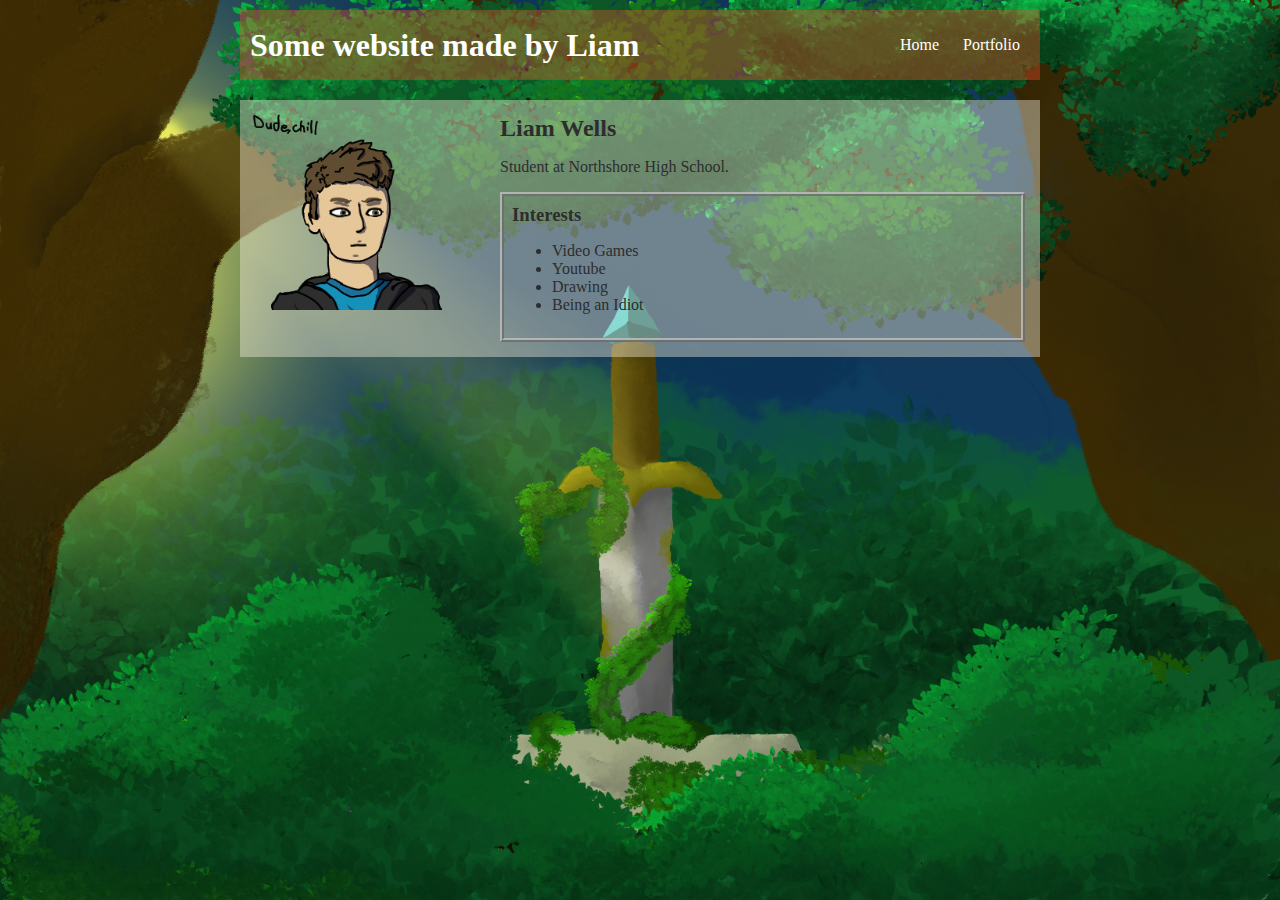
<file: index.html>
<!DOCTYPE HTML>
<html>
    <head>
        <title>Some Random Website Made for Something</title>
        <style>
            body {
                background-image: url("FSD/sword.png");
                background-size: cover;
                background-repeat: no-repeat;
                color: rgb(45, 45, 45);
                padding: 10px;
                font-family: "Comic Sans MS";
            }
            #all-contents {
                max-width: 800px;
                margin: auto;
            }

            /* navigation menu */
            nav {
                background: rgba(239, 81, 41, 0.377);
                margin: 0 auto;
                margin-bottom: 20px;
                display: flex;
                padding: 10px;
            }
            h1 {
                display: flex;
                align-items: center;
                color: white;
                flex: 1;
                margin: 0;
            }
            #nav-ul {
                list-style-image: none;
            }
            .nav-li {
                display: inline-block;
                padding: 0 10px;
            }
            a {
                text-decoration: none;
                color: #fff;
            }

            /* main container area beneath menu */
            main {
                background: rgba(245, 238, 219, 0.425);
                display: flex;
            }
            .sidebar {
                margin-right: 25px;
                padding: 10px;
            }
            .sidebar-img {
                width: 200px;
            }
            .content {
                flex: 1;
                padding: 15px;
            }
            #interests {
                border: 4px rgba(192, 192, 192, 0.795) ridge;
                padding: 8px;
            }
            h2, h3 {
                margin: 0px;
            }
        </style>
    </head>
    <body id = "all-contents">
        <!-- All content goes here -->
        <div> 
            <nav>
                <h1>Some website made by Liam</h1>
                    <ul id="nav-ul">
                        <li class="nav-li">
                            <a class="nav a" href="index.html">Home</a>
                        </li>
                        <li class="nav-li">
                            <a class="nav a" href="FSD/portfolio.html">Portfolio</a>
                        </li>
                    </ul>
                </h1>
            </nav>

            <main>
                <!--Sidebar section-->
                
                <div class = "sidebar">
                    <img class = "sidebar-img" src="FSD/PFP.png">
                </div>

                <!--Content section-->
                <div class = "content">
                    <h2>Liam Wells</h2>

                    <p>Student at Northshore High School.</p>
                    <!--Interests-->
                    <div id = "interests">
                        <h3>Interests</h3>
                        <ul>
                            <li>Video Games</li>
                            <li>Youtube</li>
                            <li>Drawing</li>
                            <li>Being an Idiot</li>
                    </div>
                </div>
            </main>
        </div>
    </body>
</html>
</file>
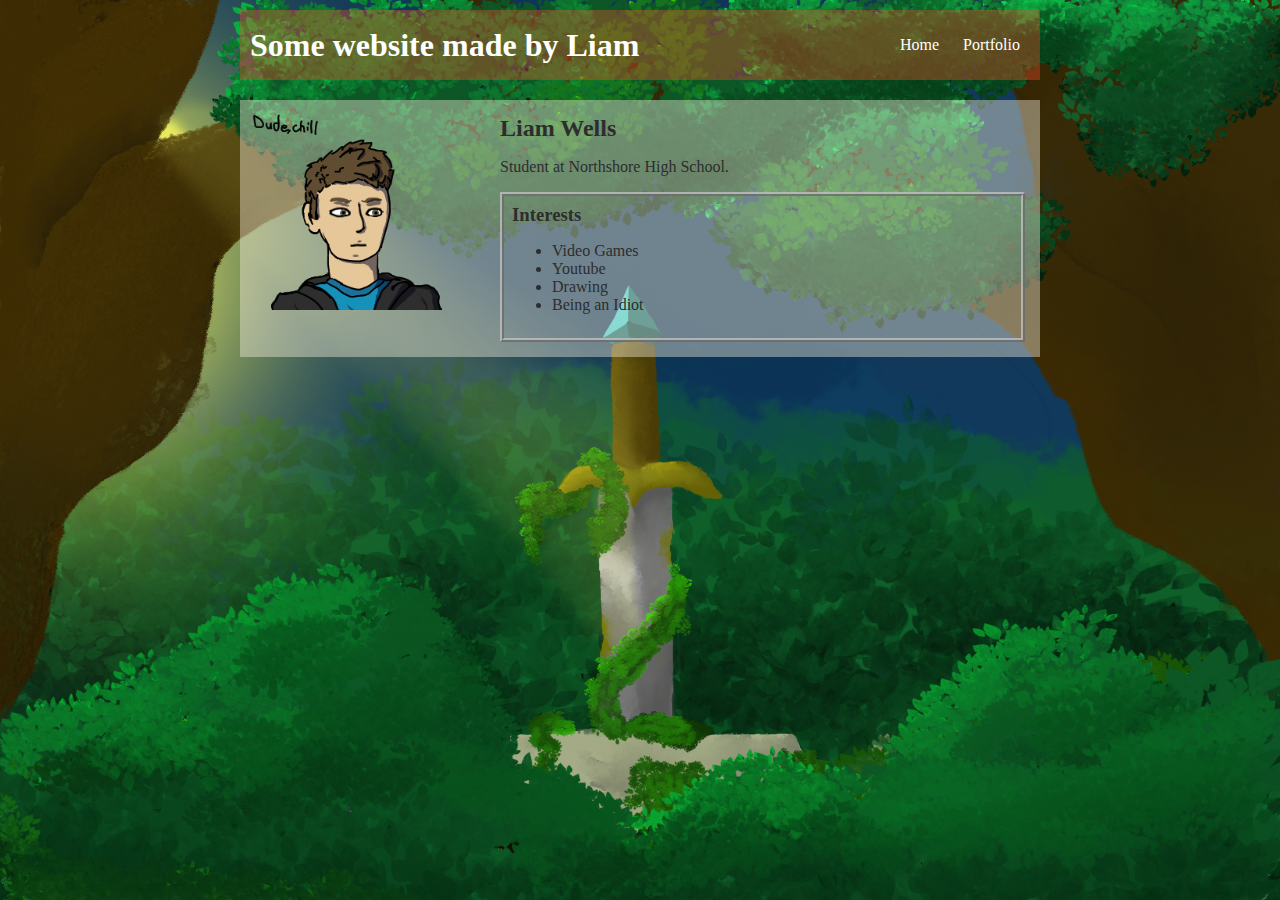
<file: FSD/index.html>
<!DOCTYPE HTML>
<html>
    <head>
        <title>Some Random Website Made for Something</title>
        <style>
            body {
                background-image: url("sword.png");
                background-size: cover;
                background-repeat: no-repeat;
                color: rgb(45, 45, 45);
                padding: 10px;
                font-family: "Comic Sans MS";
            }
            #all-contents {
                max-width: 800px;
                margin: auto;
            }

            /* navigation menu */
            nav {
                background: rgba(239, 81, 41, 0.377);
                margin: 0 auto;
                margin-bottom: 20px;
                display: flex;
                padding: 10px;
            }
            h1 {
                display: flex;
                align-items: center;
                color: white;
                flex: 1;
                margin: 0;
            }
            #nav-ul {
                list-style-image: none;
            }
            .nav-li {
                display: inline-block;
                padding: 0 10px;
            }
            a {
                text-decoration: none;
                color: #fff;
            }

            /* main container area beneath menu */
            main {
                background: rgba(245, 238, 219, 0.425);
                display: flex;
            }
            .sidebar {
                margin-right: 25px;
                padding: 10px;
            }
            .sidebar-img {
                width: 200px;
            }
            .content {
                flex: 1;
                padding: 15px;
            }
            #interests {
                border: 4px rgba(192, 192, 192, 0.795) ridge;
                padding: 8px;
            }
            h2, h3 {
                margin: 0px;
            }
        </style>
    </head>
    <body id = "all-contents">
        <!-- All content goes here -->
        <div> 
            <nav>
                <h1>Some website made by Liam</h1>
                    <ul id="nav-ul">
                        <li class="nav-li">
                            <a class="nav a" href="index.html">Home</a>
                        </li>
                        <li class="nav-li">
                            <a class="nav a" href="portfolio.html">Portfolio</a>
                        </li>
                    </ul>
                </h1>
            </nav>

            <main>
                <!--Sidebar section-->
                
                <div class = "sidebar">
                    <img class = "sidebar-img" src="PFP.png">
                </div>

                <!--Content section-->
                <div class = "content">
                    <h2>Liam Wells</h2>

                    <p>Student at Northshore High School.</p>
                    <!--Interests-->
                    <div id = "interests">
                        <h3>Interests</h3>
                        <ul>
                            <li>Video Games</li>
                            <li>Youtube</li>
                            <li>Drawing</li>
                            <li>Being an Idiot</li>
                    </div>
                </div>
            </main>
        </div>
    </body>
</html>
</file>
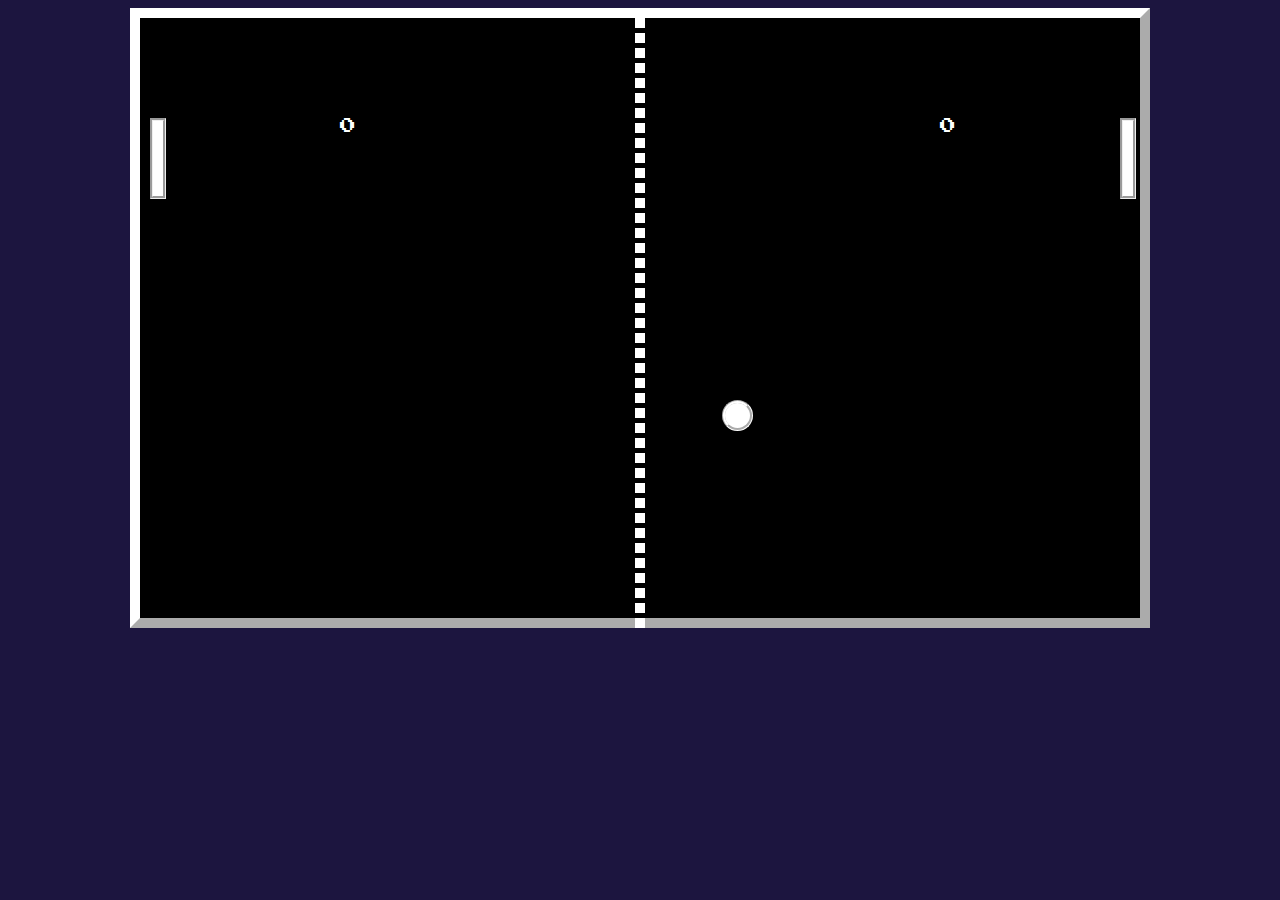
<file: ASD/PONG/index.html>
<!DOCTYPE html>
<html>
  <head>
    <title>Title</title>
    <!-- Load CSS files -->
    <link rel="stylesheet" type="text/css" href="index.css">
    <link href="https://fonts.googleapis.com/css2?family=Press+Start+2P&display=swap" rel="stylesheet">
    
    <!-- Load JavaScript files -->
    <script src="jquery.min.js"></script>
    <script src="index.js"></script>
  </head>
  
  <body>
    <div id='board'>
      <div id='player1'></div>
      <div id="player2"></div>
      <div id="ball"></div>
      <div id="scoreLeft">0</div>
      <div id="scoreRight">0</div> 
      <div id="thatWeirdLineDownTheMiddle"></div>
      <button id="continueButton">Continue?</button>
    </div>
  </body>
</html>
</file>
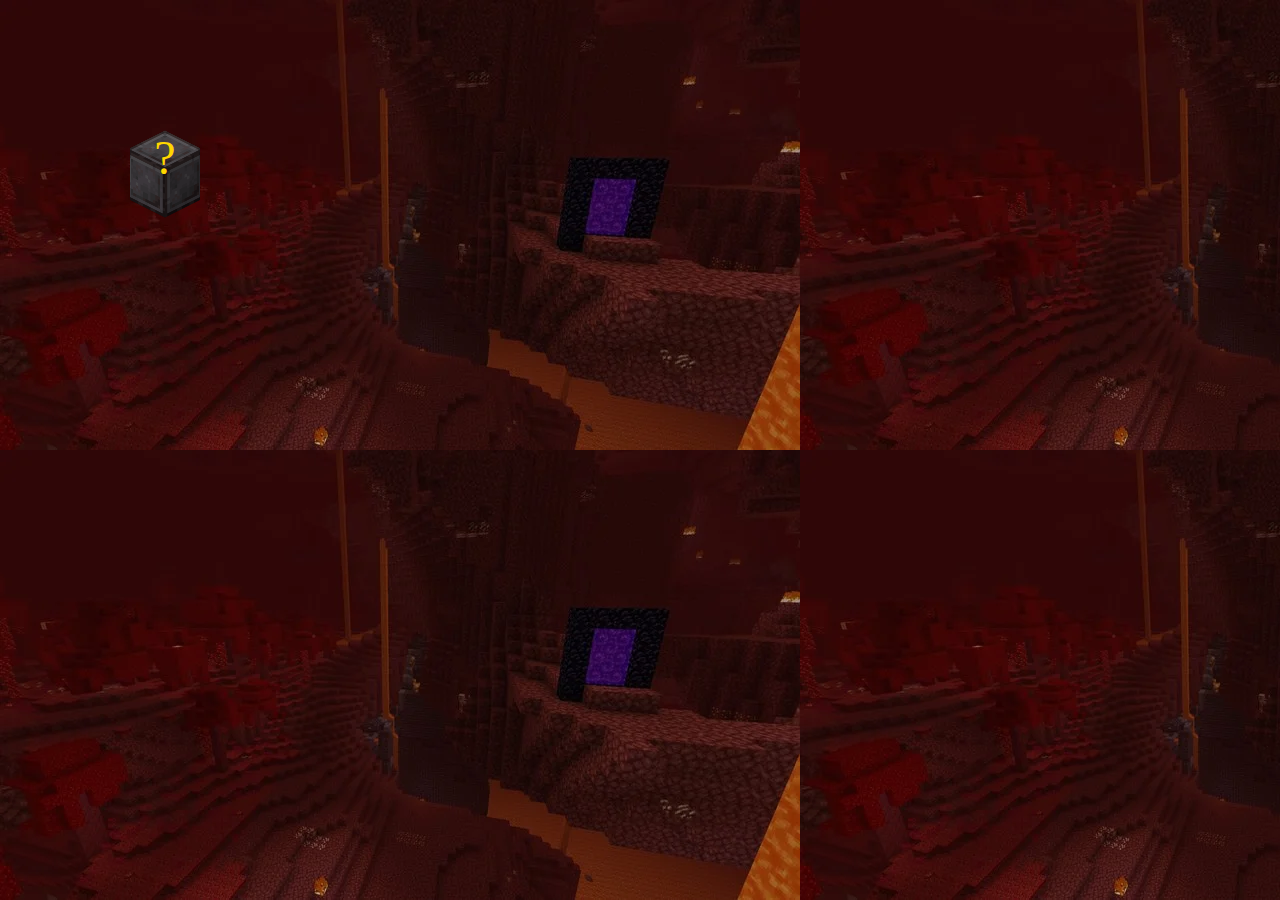
<file: projects/bouncing-box/index.html>
<!DOCTYPE html>
<html>
<head>
	<meta charset="utf-8">
	<title>Bouncing Box</title>
	<script src="jquery.min.js">       
    </script>
	<style>
        body {
            background-image: url("bg img.webp");
            background-color: #cccccc;
        }
		.box {
            background-image: url("bounc.png");
			width: 70px;
			height: 88px;
			background-color: cccccc;
			font-size: 300%;
            color: gold;
			text-align: center;
			display: block;
			position: absolute;
			top: 100px;
			left: 20px;  /* <--- Change me! */
		}
	</style>
	<!-- 	<script src="//cdnjs.cloudflare.com/ajax/libs/jquery/2.1.1/jquery.min.js"></script> -->

</head>
<body class="board">
	<!-- HTML for the box -->
	<div class="box">?</div>

	<script>
		(function(){
			'use strict'
			/* global jQuery */

			//////////////////////////////////////////////////////////////////
			/////////////////// SETUP DO NOT DELETE //////////////////////////
			//////////////////////////////////////////////////////////////////
			
			var box = jQuery('.box');	// reference to the HTML .box element
			var board = jQuery('.board');	// reference to the HTML .board element
            var boardWidth = board.width();	// the maximum X-Coordinate of the screen
            var boardHeight = jQuery(window).height(); 

			// Every 50 milliseconds, call the update Function (see below)
			setInterval(update, 50);
			
			// Every time the box is clicked, call the handleBoxClick Function (see below)
			box.on('click', handleBoxClick);

			// moves the Box to a new position on the screen along the X-Axis
			function moveBoxTo(newPositionX, newPositionY) {
                box.css("left", newPositionX);
                box.css("top", newPositionY)
			}

			// changes the text displayed on the Box
			function changeBoxText(newText) {
				box.text(newText);
			}

			//////////////////////////////////////////////////////////////////
			/////////////////// YOUR CODE BELOW HERE /////////////////////////
			//////////////////////////////////////////////////////////////////
			
            // TODO 2 - Variable declarations 
            var positionX = 0;
            var positionY = 0;
            var speedY = 10;
            var points = 0;
            var speed = 10;
			
			/* 
			This Function will be called 20 times/second. Each time it is called,
			it should move the Box to a new location. If the box drifts off the screen
			turn it around! 
			*/
			function update() {
                
                if(positionX > boardWidth){
                    speed = -speed;
                }
                if(positionX < 0){
                    speed = -speed;
                }
                if(positionY > boardHeight){
                    speedY = -speedY;
                }
                if(positionY < 0){
                    speedY = -speedY;
                }
                positionX = positionX + speed;
                positionY = positionY + speedY;
                moveBoxTo(positionX, positionY);
			};

			/* 
			This Function will be called each time the box is clicked. Each time it is called,
			it should increase the points total, increase the speed, and move the box to
			the left side of the screen.
			*/
			function handleBoxClick() {
              
                points = points + 1;
                changeBoxText(points);
                speed = speed + 3;
               
                if(speed < 0){
                    speed -= 3;
                } else if(speed > 0){
                    speed +=3;
                }
                if(speedY < 0){
                    speed -= 3;
                } else if(speedY > 0){
                    speed +=3;
                }

			};
		})();
	</script>
</body>
</html>
</file>
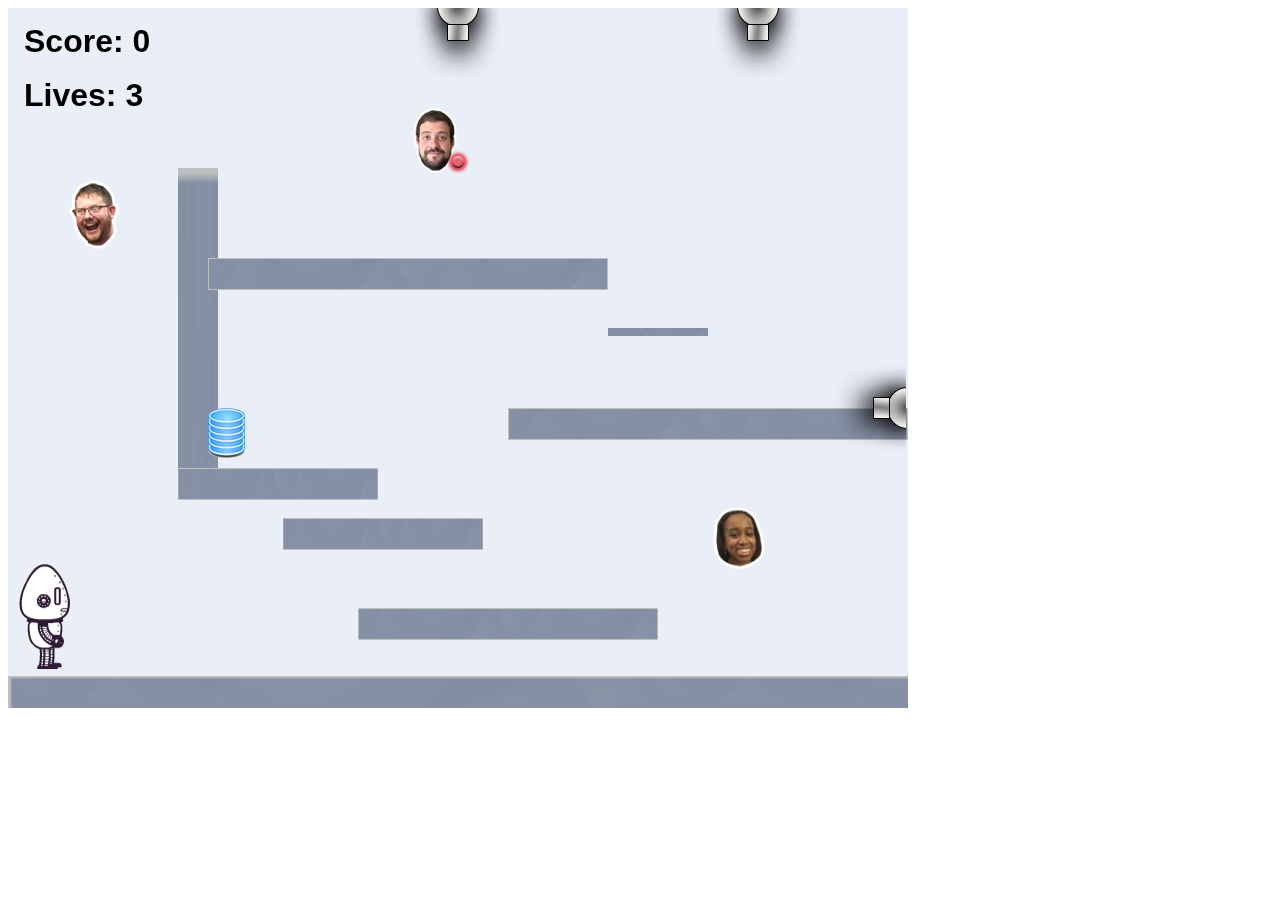
<file: projects/platformer/index.html>
<!DOCTYPE html>
<html>
    <head>
        <title>Platformer</title>
        <script src="lib/jquery.min.js"></script>
        <script src="lib/phaser.min.js"></script>
        <script src="js/factory/game.js"></script>
        <script src="js/factory/preload.js"></script>
        <script src="js/factory/platform.js"></script>
        <script src="js/factory/collectable.js"></script>
        <script src="js/factory/cannon.js"></script>
        <script src="js/factory/player.js"></script>
        <script src="js/controller/player-manager.js"></script>
        <script src="js/init/platform.js"></script>
        <script src="js/init/collectable.js"></script>
        <script src="js/init/cannon.js"></script>
        <script src="js/init/player.js"></script>
    </head>
    <body>
        <script src="js/index.js"></script>
    </body>
</html>
</file>
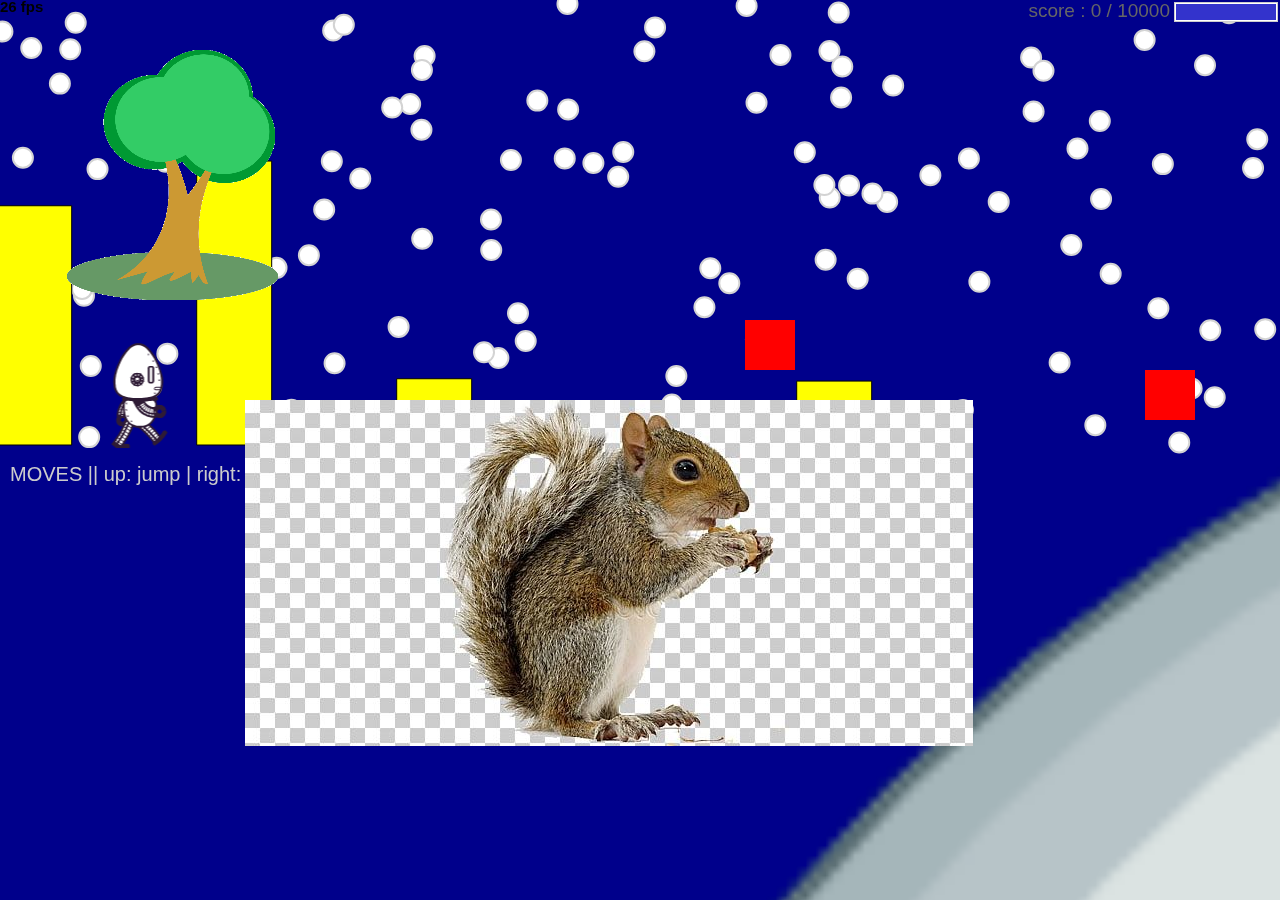
<file: projects/runtime/index.html>
<!doctype html>
<html>
    <head>
        <meta charset="utf-8">

        <title>Operation Spark || Runtime!</title>
        <meta name="description" content="Operation Spark Motion Poem">
        <meta name="author" content="operationspark.org">
        <meta name="viewport" content="width=device-width, initial-scale=1.0">
        
        <link href="css/bootstrap.min.css" rel="stylesheet" media="screen">
        <link href="css/style.css" rel="stylesheet">

        <!-- all core CreateJS and 3rd party libraries are listed here: -->
        <script src="bower_components/lodash/lodash.min.js"></script>
        <script src="bower_components/bluebird/js/browser/bluebird.min.js"></script>
        <script src="js/lib/proton-1.0.0.min.js"></script>
        <script src="bower_components/easeljs/lib/easeljs-0.8.2.min.js"></script>
        <script src="bower_components/PreloadJS/lib/preloadjs-0.6.2.min.js"></script>
        <script src="bower_components/TweenJS/lib/tweenjs.min.js"></script>
        <script src="bower_components/SoundJS/lib/soundjs-0.6.2.min.js"></script>
        <script src="bower_components/opspark-draw/draw.js"></script>
        <script src="bower_components/racket/racket.js"></script>

        <!-- our app javascript code -->
        <script src="js/util/load.js"></script>
        <script src="js/util/spin.min.js"></script>
        <script src="js/util/point.js"></script>
        <script src="js/spritesheet.js"></script>
        <script src="js/world/rules.js"></script>
        <script src="js/particle/particleManager.js"></script>
        <script src="js/orb/orbManager.js"></script>
        <script src="js/projectile/projectileManager.js"></script>
        <script src="js/view/pacifier.js"></script>
        <script src="js/view/background.js"></script>
        <script src="js/view/ground.js"></script>
        <script src="js/view/hud.js"></script>
        <script src="js/player/halle.js"></script>
        <script src="js/player/playerManager.js"></script>
        <script src="js/opspark.js"></script>
        <script src="js/game.js"></script>
        <script src="js/init.js"></script>
        <script src="js/level01.js"></script>
        
        <!--Load Additional Scripts Here-->

    </head>
    <body>
        <div id="main">
            <canvas id="canvas" width="500" height="500"></canvas>
        </div>
        <script id="index">
            (function(){
                'use strict';
                background(window);
                level01(window);
                init(window);
            })();
        </script>
    </body>
</html>
</file>
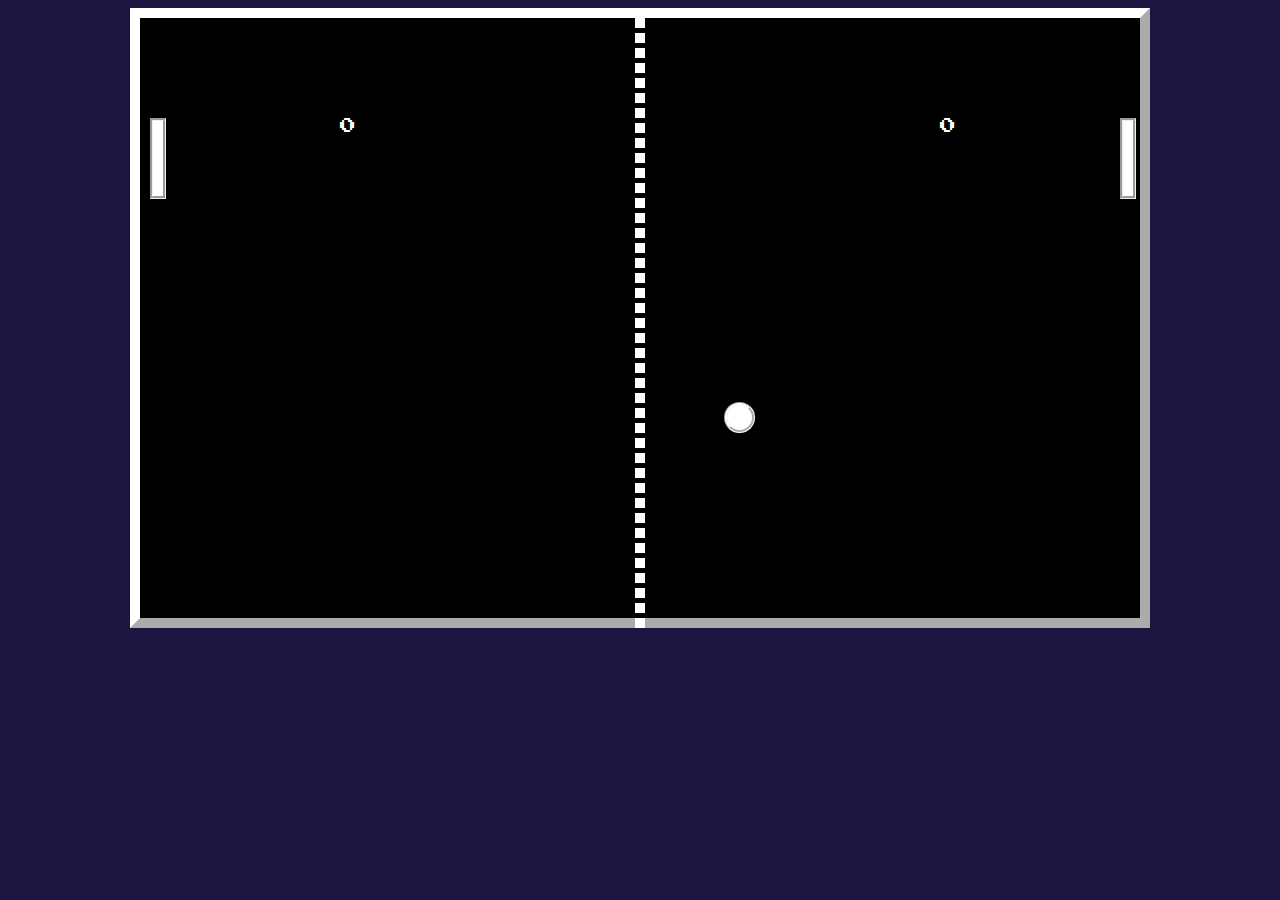
<file: FSD/ASD/PONG/index.html>
<!DOCTYPE html>
<html>
  <head>
    <title>Title</title>
    <!-- Load CSS files -->
    <link rel="stylesheet" type="text/css" href="index.css">
    <link href="https://fonts.googleapis.com/css2?family=Press+Start+2P&display=swap" rel="stylesheet">
    
    <!-- Load JavaScript files -->
    <script src="jquery.min.js"></script>
    <script src="index.js"></script>
  </head>
  
  <body>
    <div id='board'>
      <div id='player1'></div>
      <div id="player2"></div>
      <div id="ball"></div>
      <div id="scoreLeft">0</div>
      <div id="scoreRight">0</div> 
      <div id="thatWeirdLineDownTheMiddle"></div>
      <button id="continueButton">Continue?</button>
    </div>
    <div id="console">
      Console
      <form>
        
        <input type="text" id="p1Speed" class="input" name="p1Speed" value="10">
        <label for="p1Speed" class="input">Player 1 Speed</label><br>

        <input type="text" id="p2Speed" class="input" name="p2Speed" value="10">
        <label for="p2Speed" class="input">Player 2 Speed</label><br>

        <input type="text" id="ballSpeedX" class="input" name="ballSpeedX" value="2">
        <label for="ballSpeedX" class="input">Horizontal Ball Speed</label><br>

        <input type="text" id="ballSpeedY" class="input" name="ballSpeedY" value="2">
        <label for="ballSpeedY" class="input">Vertical Ball Speed</label><br>
        
        <input type="text" id="scoreToWin" class="input" name="scoreToWin" value="11">
        <label for="scoreToWin" class="input">Score To Win</label><br>

        <button id="consoleInput" class = 'input'>Submit</button>
      </form>
    </div>
  </body>
</html>
</file>
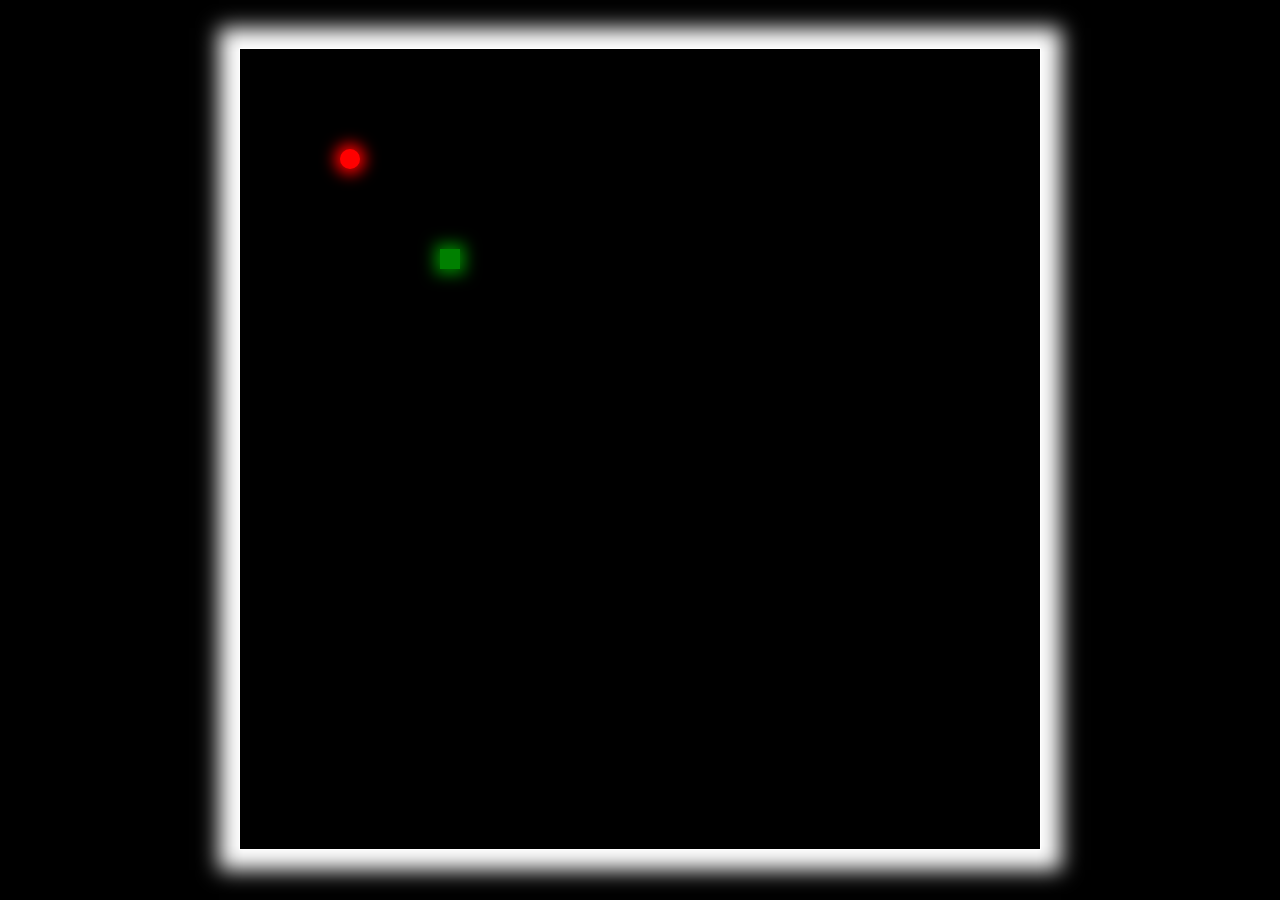
<file: FSD/ASD/Snake/index.html>
<!DOCTYPE html>
<html>
  <head>
    <title>Title</title>
    <!-- Load CSS files -->
    <link rel="stylesheet" type="text/css" href="index.css">
    <link href="https://fonts.googleapis.com/css2?family=Press+Start+2P&display=swap" rel="stylesheet">
    
    <!-- Load JavaScript files -->
    <script src="jquery.min.js"></script>
    <script src="index.js"></script>
  </head>
  
  <body>
    <div id='board'>
      <div id="apple"></div>
      <div id="head" class="head" ></div>
      <button onclick="window.location.reload()" id="reset">Try Again</button>
    </div>
  </body>
</html>
</file>
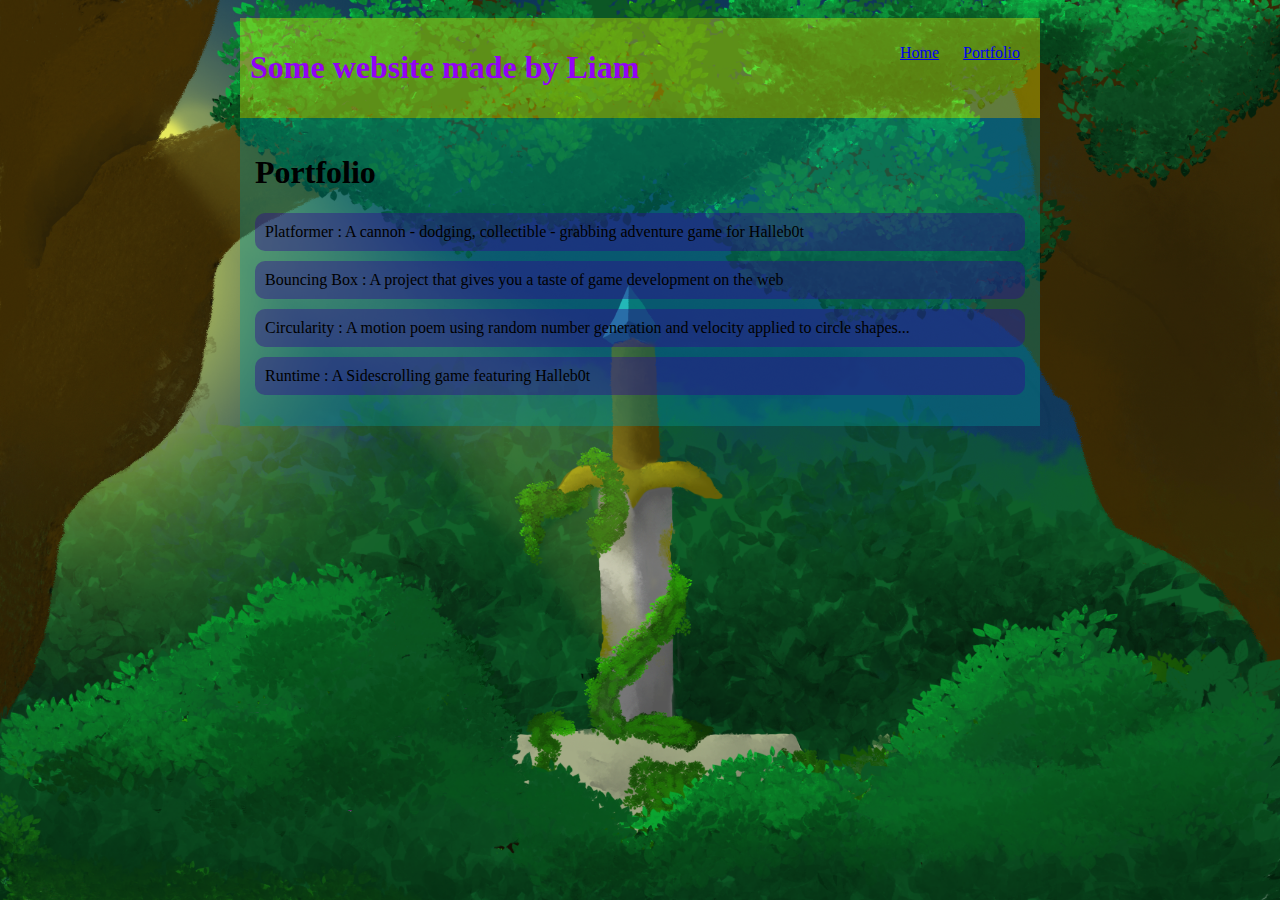
<file: portfolio.html>
<!DOCTYPE HTML>
<html>
    <head>
    </head>
        <title>Some website made by Liam</title>
        <style type = "text/css">
            body{
                background-image: url("sword.png");
                background-size: cover;
                background-repeat: no-repeat;
                color: rgba(175, 45, 45, 0.377);
                padding: 10px;
                font-family: "Comic Sans MS";
            }
            header{
                font-size: 5.5em;
                font-weight: bold;
            }

            #all-contents{
                max-width: 800px;
                margin: auto;
            }

            /* nav menu */
            nav{
                background: rgba(255, 255, 0, 0.336);
                margin: 0 auto;
                display: flex;
                padding: 10px;
            }
            h1{
                display: flex;
                align-items: center;
                color: rgb(147, 1, 245);
                flex: 1;
            }
            #nav-ul{
                list-style-image: none;
            }
            .nav-li{
                display: inline-block;
                padding: 0 10px;
            }
            .nav a{
                text-decoration:none;
                color: #fff
            }

            /* main container, beneath menu */
            main{
                background: rgba(0, 150, 150, 0.363);
                display: flex;
            }
            .content{
                flex: 1;
                padding: 15px;
            }
            
            /* portfolio styles */
            .content h1 {
                color: black;
            }
            
            #portfolio {
                list-style-type: none;
                padding-left: 0;
            }
            
            #portfolio li {
                background: rgba(52, 2, 145, 0.404);
                padding: 10px;
                border-radius: 10px;
                margin-bottom: 10px;
            }
            
            #portfolio li:hover {
                background: #eee;
            } 
            
            #portfolio a {
                text-decoration: none;
                color: #000000;
            }
        </style>
    <body>
        <div id="all-contents">
            <nav>
                <h1>Some website made by Liam</h1>
                <ul id="nav-ul">
                    <li class="nav-li">
                        <a class="nav a" href="index.html">Home</a>
                    </li>
                    <li class="nav-li">
                        <a class="nav a" href="portfolio.html">Portfolio</a>
                    </li>
                </ul>
            </nav>
            <main>
                <div class="content">
                    <h1>Portfolio</h1>
                    <ul id="portfolio">
                        <li><a href="projects/platformer/">Platformer : A cannon - dodging, collectible - grabbing adventure game for Halleb0t</a></li>
                        <li><a href="projects/bouncing-box/">Bouncing Box : A project that gives you a taste of game development on the web </a></li>
                        <li><a href="projects/circularity/">Circularity : A motion poem using random number generation and velocity applied to circle shapes...</a></li>
                        <li><a href="projects/runtime/" target = "_blank">Runtime : A Sidescrolling game featuring Halleb0t</a></li>
                    </ul>
                </div>
            </main>
        </div>
    </body>
</html>
</file>
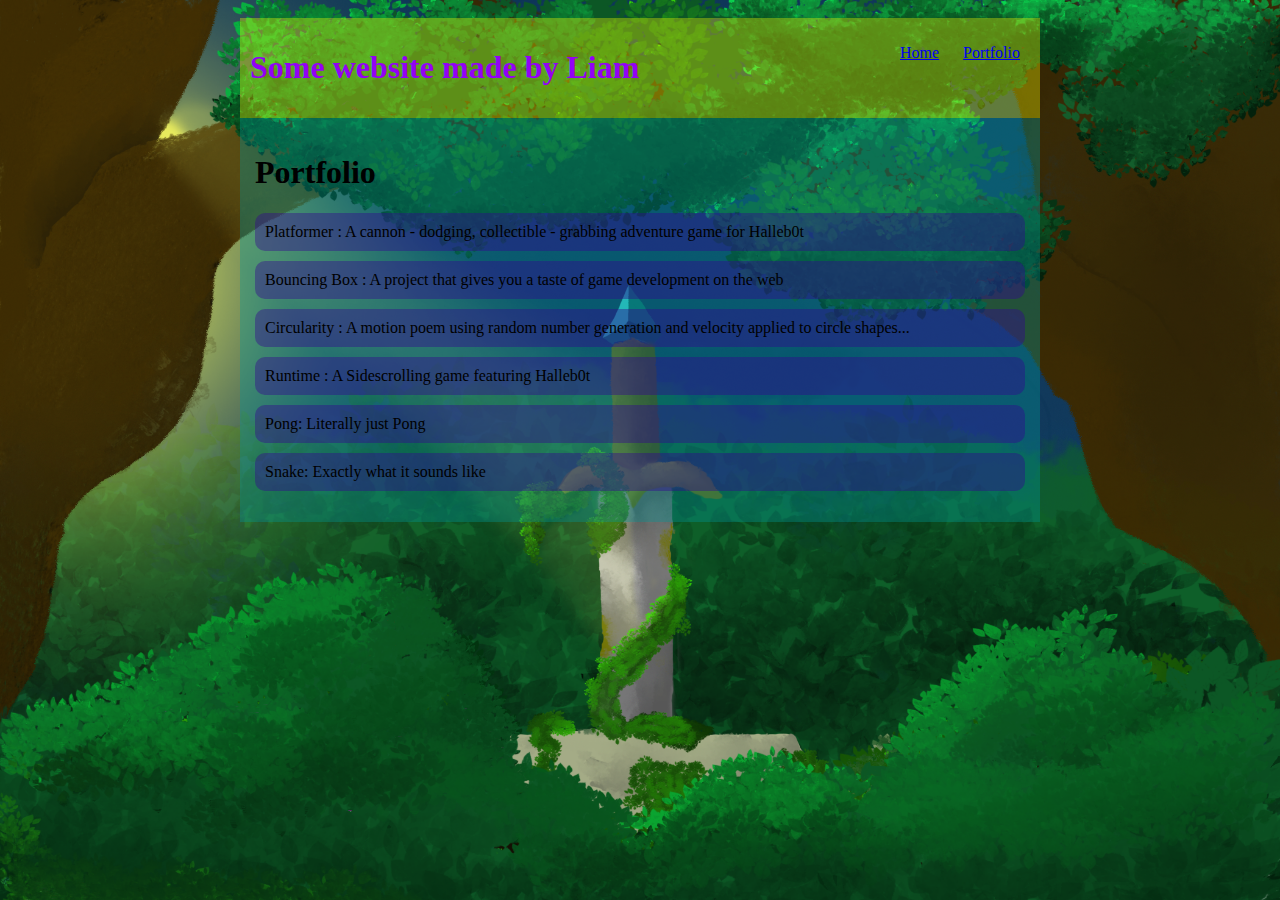
<file: FSD/portfolio.html>
<!DOCTYPE HTML>
<html>
    <head>
    </head>
        <title>Some website made by Liam</title>
        <style type = "text/css">
            body{
                background-image: url("sword.png");
                background-size: cover;
                background-repeat: no-repeat;
                color: rgba(175, 45, 45, 0.377);
                padding: 10px;
                font-family: "Comic Sans MS";
            }
            header{
                font-size: 5.5em;
                font-weight: bold;
            }

            #all-contents{
                max-width: 800px;
                margin: auto;
            }

            /* nav menu */
            nav{
                background: rgba(255, 255, 0, 0.336);
                margin: 0 auto;
                display: flex;
                padding: 10px;
            }
            h1{
                display: flex;
                align-items: center;
                color: rgb(147, 1, 245);
                flex: 1;
            }
            #nav-ul{
                list-style-image: none;
            }
            .nav-li{
                display: inline-block;
                padding: 0 10px;
            }
            .nav a{
                text-decoration:none;
                color: #fff
            }

            /* main container, beneath menu */
            main{
                background: rgba(0, 150, 150, 0.363);
                display: flex;
            }
            .content{
                flex: 1;
                padding: 15px;
            }
            
            /* portfolio styles */
            .content h1 {
                color: black;
            }
            
            #portfolio {
                list-style-type: none;
                padding-left: 0;
            }
            
            #portfolio li {
                background: rgba(52, 2, 145, 0.404);
                padding: 10px;
                border-radius: 10px;
                margin-bottom: 10px;
            }
            
            #portfolio li:hover {
                background: #eee;
            } 
            
            #portfolio a {
                text-decoration: none;
                color: #000000;
            }
        </style>
    <body>
        <div id="all-contents">
            <nav>
                <h1>Some website made by Liam</h1>
                <ul id="nav-ul">
                    <li class="nav-li">
                        <a class="nav a" href="../index.html">Home</a>
                    </li>
                    <li class="nav-li">
                        <a class="nav a" href="portfolio.html">Portfolio</a>
                    </li>
                </ul>
            </nav>
            <main>
                <div class="content">
                    <h1>Portfolio</h1>
                    <ul id="portfolio">
                        <li><a href="projects/platformer/">Platformer : A cannon - dodging, collectible - grabbing adventure game for Halleb0t</a></li>
                        <li><a href="projects/bouncing-box/">Bouncing Box : A project that gives you a taste of game development on the web </a></li>
                        <li><a href="projects/circularity/">Circularity : A motion poem using random number generation and velocity applied to circle shapes...</a></li>
                        <li><a href="projects/runtime/" target = "_blank">Runtime : A Sidescrolling game featuring Halleb0t</a></li>
                        <li><a href="ASD/PONG/">Pong: Literally just Pong</a></li>
                        <li><a href="ASD/Snake">Snake: Exactly what it sounds like</a></li>
                    </ul>
                </div>
            </main>
        </div>
    </body>
</html>
</file>
<file: ASD/PONG/index.css>
body {
    background-color: rgb(28, 21, 63);
  }
  
  #board {
    width: 1000px;
    height: 600px;
    border: 1px solid white;
    background-color: black;
    position: relative;
    margin: auto;
    border-style: outset;
    border-color:rgb(255, 255, 255);
    border-width: 10px;
  }
  
  #player1 {
    background-color: rgb(255, 255, 255);
    width: 10px;
    height: 75px;
    left: 10px;
    position: absolute;
    
    border-style: groove;
  }

  #ball{
      background-color:rgb(255, 255, 255);
      width: 25px;
      height: 25px;
      border-radius: 50%;
      left: 100px;
      right: 100px;
      position: absolute;
      border-style: groove;
      border-color:rgb(255, 255, 255)
  }

  #player2{
      background-color:rgb(255, 255, 255);
      width: 10px;
      height: 75px;
      left: 980px;
      position: absolute;
      border-style: groove;
  }

  #scoreLeft{
    color: rgb(255, 255, 255);
    position: absolute;
    top: 100px;
    left: 200px;
    font-family: "Press Start 2P"
  }
  #scoreRight{
    color: rgb(255, 255, 255);
    position: absolute;
    top: 100px;
    left: 800px;
    font-family: "Press Start 2P"
  }
  #continueButton{
    position: relative;
    font-size: 32px;
    margin: auto;
    top: -368px;
    left: 355px;
    color:rgb(255, 255, 255);
    background-color: rgb(0, 0, 0);
    border-style: outset;
    border-color:rgb(255, 255, 255);
    border-width: 10px;
    font-family: "Press Start 2P"
  }

  #thatWeirdLineDownTheMiddle{
    margin: auto;
    height: 600px;
    width: 0px;
    border: dashed 5px;
    border-color:rgb(255, 255, 255);
    background-color:rgb(0, 0, 0);
  }
</file>
<file: projects/runtime/css/style.css>
body, html {
    width: 100%;
    height: 100%;
    margin: 0;
    padding: 0;
    overflow: hidden;
    -moz-user-select: none;
    -webkit-user-select: none;
    -ms-user-select: none;
}
canvas {
    -moz-user-select: none;
    -webkit-user-select: none;
    -ms-user-select: none;
    position:absolute;
}
</file>
<file: FSD/ASD/PONG/index.css>
body {
    background-color: rgb(28, 21, 63);
  }
  
  #board {
    width: 1000px;
    height: 600px;
    border: 1px solid white;
    background-color: black;
    position: relative;
    margin: auto;
    border-style: outset;
    border-color:rgb(255, 255, 255);
    border-width: 10px;
  }
  
  #player1 {
    background-color: rgb(255, 255, 255);
    width: 10px;
    height: 75px;
    left: 10px;
    position: absolute;
    
    border-style: groove;
  }

  #ball{
      background-color:rgb(255, 255, 255);
      width: 25px;
      height: 25px;
      border-radius: 50%;
      left: 100px;
      right: 100px;
      position: absolute;
      border-style: groove;
      border-color:rgb(255, 255, 255)
  }

  #player2{
      background-color:rgb(255, 255, 255);
      width: 10px;
      height: 75px;
      left: 980px;
      position: absolute;
      border-style: groove;
  }

  #scoreLeft{
    color: rgb(255, 255, 255);
    position: absolute;
    top: 100px;
    left: 200px;
    font-family: "Press Start 2P"
  }
  #scoreRight{
    color: rgb(255, 255, 255);
    position: absolute;
    top: 100px;
    left: 800px;
    font-family: "Press Start 2P"
  }
  #continueButton{
    position: relative;
    font-size: 32px;
    margin: auto;
    top: -368px;
    left: 355px;
    color:rgb(255, 255, 255);
    background-color: rgb(0, 0, 0);
    border-style: outset;
    border-color:rgb(255, 255, 255);
    border-width: 10px;
    font-family: "Press Start 2P"
  }

  #thatWeirdLineDownTheMiddle{
    margin: auto;
    height: 600px;
    width: 0px;
    border: dashed 5px;
    border-color:rgb(255, 255, 255);
    background-color:rgb(0, 0, 0);
  }

  #console {
    width: 99%;
    height: 320px;
    margin: auto;
    background-color: rgb(0, 0, 0);
    color: rgb(255, 255, 255);
    border: double 5px rgb(125, 125, 125);
    font-family: monospace;
    font-size:  20px;
  }

  .input{
    background-color:rgb(0, 0, 0);
    color:rgb(255, 255, 255);
  }
</file>
<file: FSD/ASD/Snake/index.css>
body {
  background-color: rgb(0, 0, 0);
}

#board {
  width: 800px;
  height: 800px;
  border: 1px solid white;
  box-shadow: 0px 0px 20px 20px white;
  background-color: black;
  position: relative;
  margin: auto;
  top: 40px
}

.tail, .head {
  background-color: rgb(15, 179, 15);
  box-shadow: 0px 0px 25px 2px rgb(15, 179, 15);
  width: 20px;
  height: 20px;
  position: absolute;
}

#head{
  background-color: green;
  box-shadow: 0px 0px 15px 5px green;
}

#apple{
  background-color: red;
  box-shadow: 0px 0px 15px 5px red;
  position: absolute;
  width: 20px;
  height: 20px;
  border-radius: 50%;
}

#reset{
  background-color: black;
  font-size: 50px;
  font-family: arial;
  color: white;
  position: relative;
  left: 150px;
  top: 300px;
  font-family: 'Press Start 2P';
  box-shadow: 0px 0px 30px 10px rgb(255, 255, 255);
  text-shadow:  5px 5px 15px blue;
}
</file>
